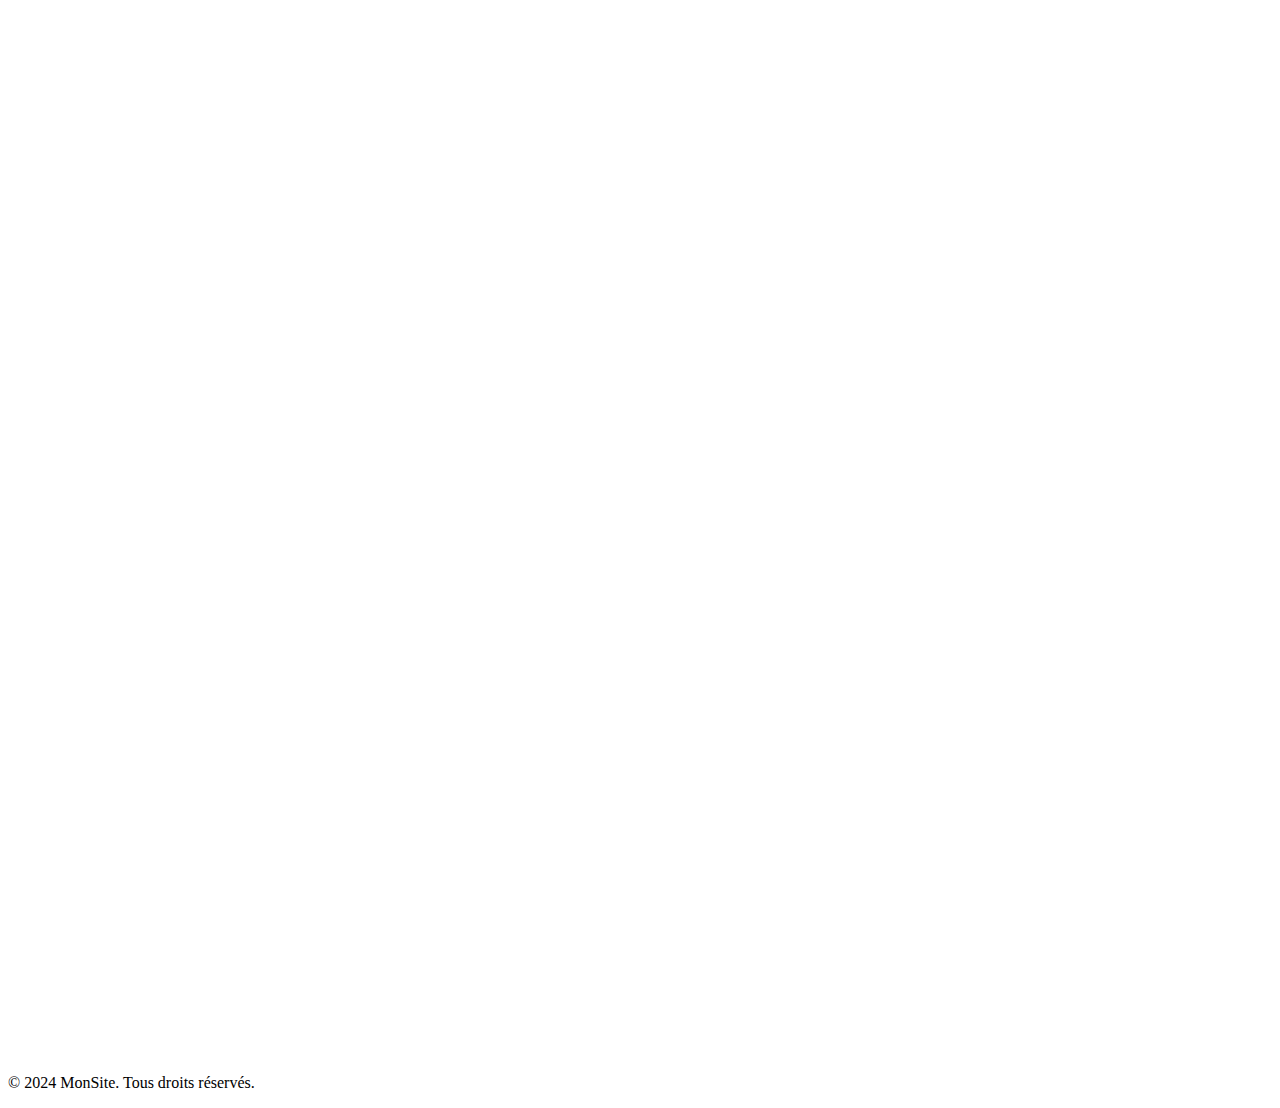
<file: index.html>
<html lang="en">
<head>
    <meta charset="UTF-8">
    <meta name="viewport" content="width=device-width, initial-scale=1.0">
    <title>Document</title>
</head>
<body>
    <iframe src="https://docs.google.com/forms/d/e/1FAIpQLSe26rtZsv0qltGvcYBYNpHE9lsbpeEHgRBeUADSC_p0RlsaPw/viewform?embedded=true" width="640" height="1050" frameborder="0" marginheight="0" marginwidth="0">Chargement…</iframe>
</body>
<footer class="footer">
    <p>&copy; 2024 MonSite. Tous droits réservés.</p>
</footer>
</body>
</html>

</html>
</file>
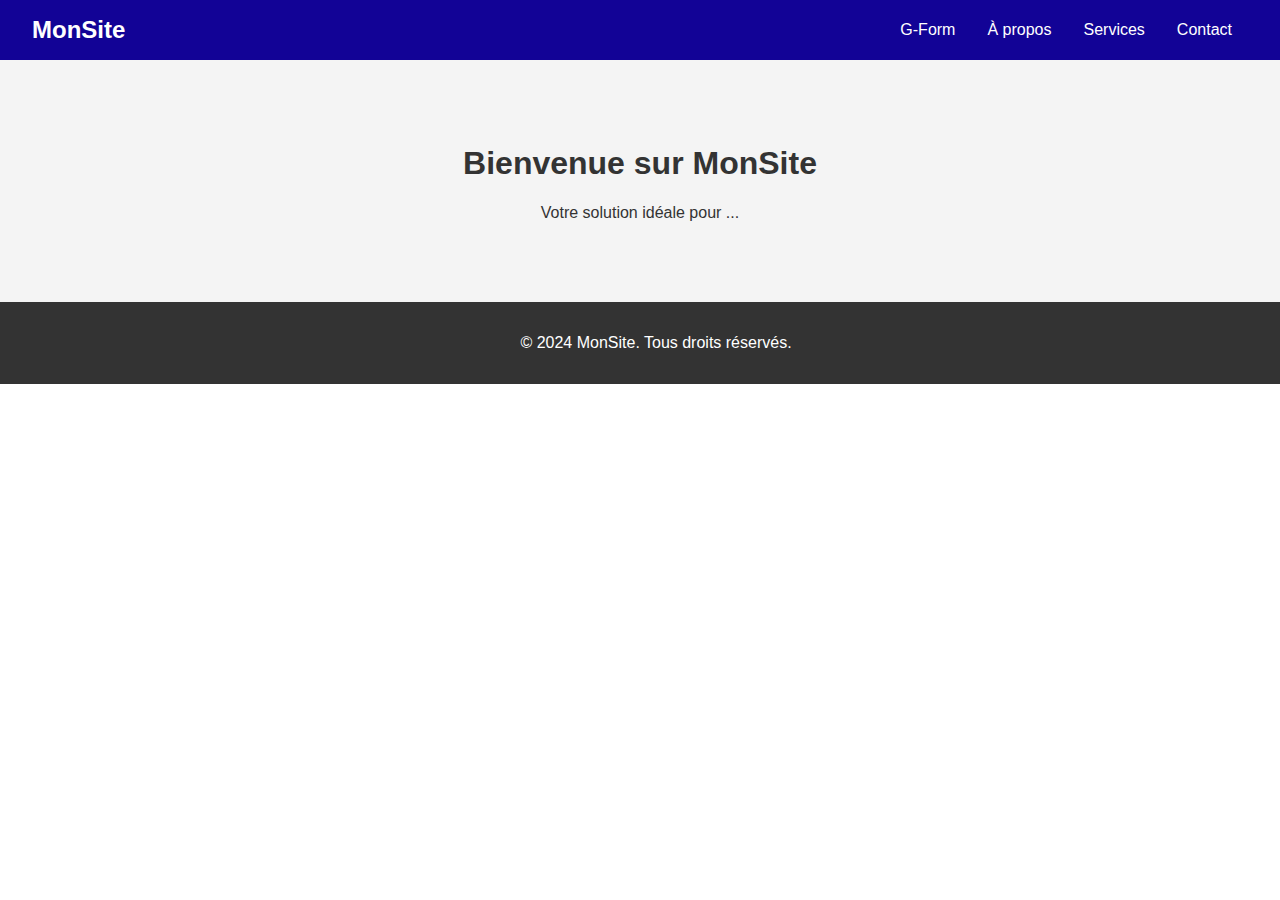
<file: mardow.html>
<!DOCTYPE html>
<html lang="fr">
<head>
    <meta charset="UTF-8">
    <meta name="viewport" content="width=device-width, initial-scale=1.0">
    <title>Site avec Navbar</title>
    <link rel="stylesheet" href="style.css">
</head>
<body>
    <nav class="navbar">
        <div class="logo">MonSite</div>
        <ul class="nav-links">
            <li><a href="index.html">G-Form</a></li>
            <li><a href="#">À propos</a></li>
            <li><a href="#">Services</a></li>
            <li><a href="#">Contact</a></li>
        </ul>
    </nav>

    <section class="hero">
        <h1>Bienvenue sur MonSite</h1>
        <p>Votre solution idéale pour ...</p>
    </section>
</body>
<footer class="footer">
    <p>&copy; 2024 MonSite. Tous droits réservés.</p>
</footer>
</body>
</html>

</html>
</file>
<file: style.css>
/* styles.css */
body {
    margin: 0;
    font-family: Arial, sans-serif;
}

.navbar {
    display: flex;
    justify-content: space-between;
    align-items: center;
    background-color: #120396;
    padding: 1rem 2rem;
    color: white;
}

.logo {
    font-size: 1.5rem;
    font-weight: bold;
}

.nav-links {
    list-style: none;
    display: flex;
    margin: 0;
    padding: 0;
}

.nav-links li {
    margin: 0 1rem;
}

.nav-links a {
    color: white;
    text-decoration: none;
    transition: color 0.3s ease;
}

.nav-links a:hover {
    color: #ff6347;
}

.hero {
    text-align: center;
    padding: 4rem 1rem;
    background-color: #f4f4f4;
    color: #333;
}
.footer {
    text-align: center;
    padding: 1rem;
    background-color: #333;
    color: white;
    position: relative;
    bottom: 0;
    width: 100%;
}
</file>
